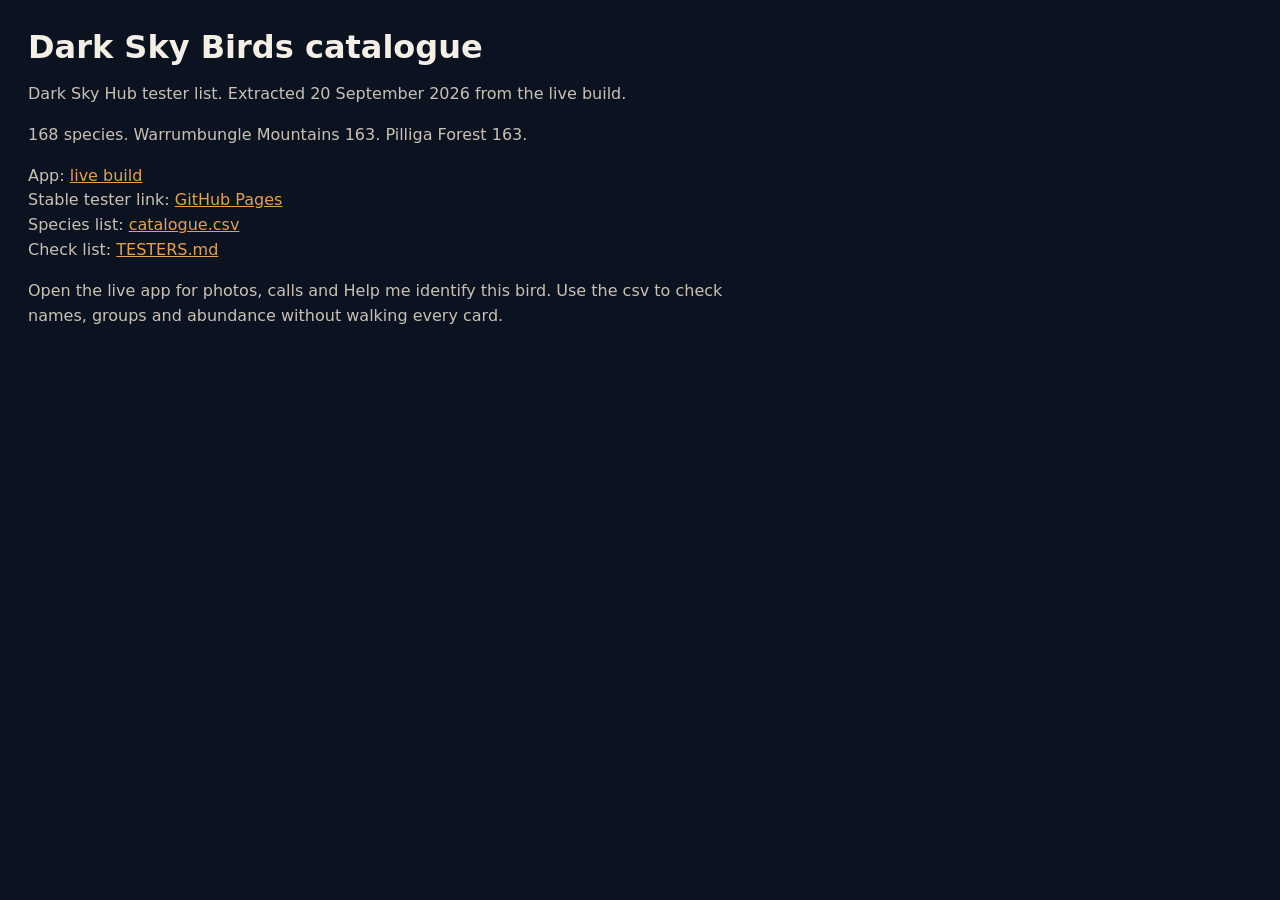
<file: catalogue.html>
<!DOCTYPE html>
<html lang="en-AU">
<head>
<meta charset="utf-8">
<meta name="viewport" content="width=device-width, initial-scale=1">
<title>Dark Sky Birds catalogue</title>
<style>
  body{margin:0;background:#0b1220;color:#f3efe4;font-family:Figtree,system-ui,sans-serif;padding:28px}
  a{color:#e8a04a}
  h1{font-weight:600;margin:0 0 8px}
  p{color:#c9c2b4;max-width:720px;line-height:1.55}
</style>
</head>
<body>
<h1>Dark Sky Birds catalogue</h1>
<p>Dark Sky Hub tester list. Extracted 20 September 2026 from the live build.</p>
<p>168 species. Warrumbungle Mountains 163. Pilliga Forest 163.</p>
<p>
  App: <a href="https://onyx-island-dune-moon.grok.me/">live build</a><br>
  Stable tester link: <a href="https://darkskyhub.github.io/dark-sky-birds/">GitHub Pages</a><br>
  Species list: <a href="./catalogue.csv">catalogue.csv</a><br>
  Check list: <a href="./TESTERS.md">TESTERS.md</a>
</p>
<p>Open the live app for photos, calls and Help me identify this bird. Use the csv to check names, groups and abundance without walking every card.</p>
</body>
</html>
</file>
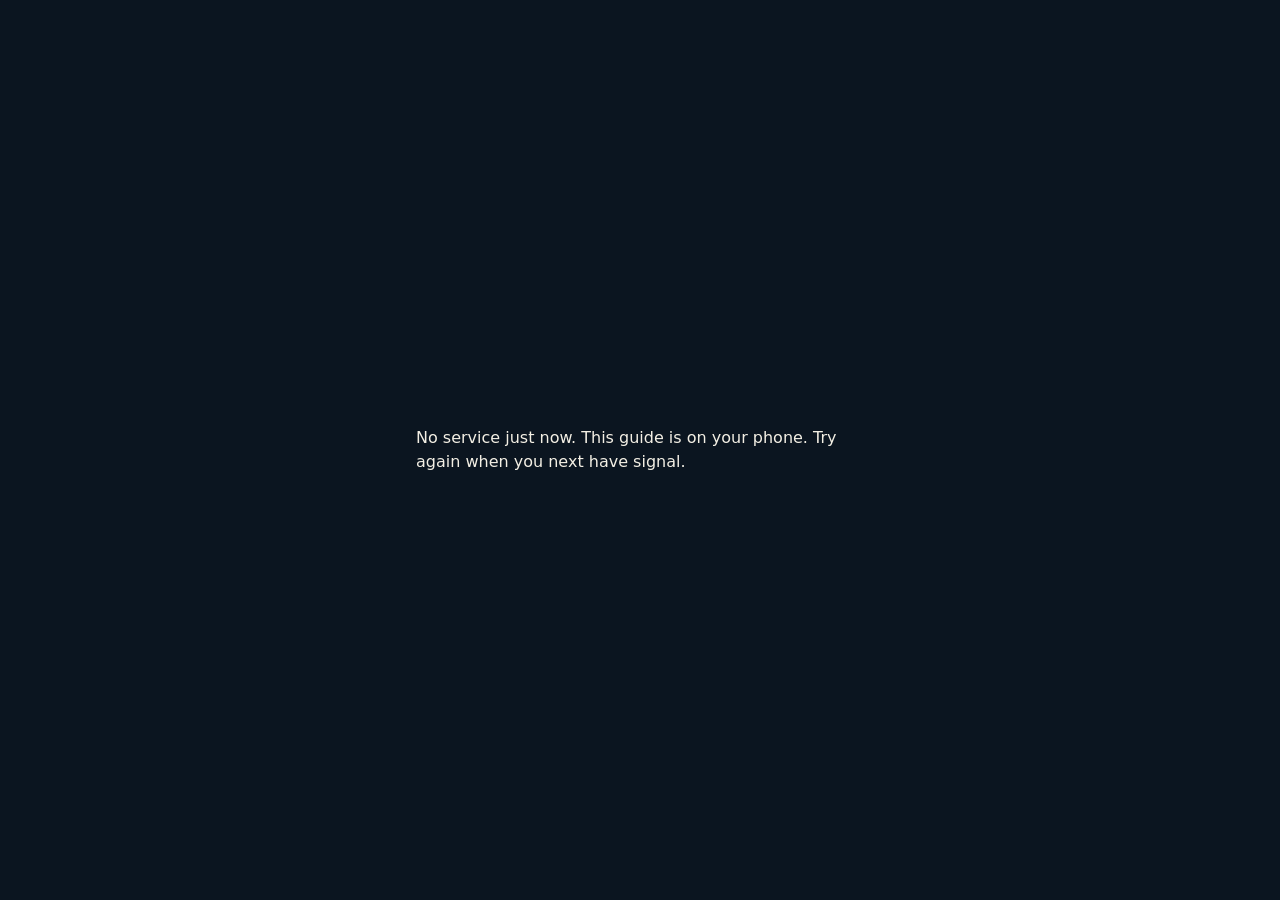
<file: offline.html>
<!DOCTYPE html>
<html lang="en-AU">
<head>
  <meta charset="utf-8">
  <meta name="viewport" content="width=device-width, initial-scale=1">
  <title>Birds</title>
  <style>
    body { margin: 0; min-height: 100vh; display: grid; place-items: center; background: #0b1520; color: #f3efe4; font-family: Figtree, system-ui, sans-serif; }
    p { max-width: 28rem; padding: 1.5rem; line-height: 1.5; }
  </style>
</head>
<body>
  <p>No service just now. This guide is on your phone. Try again when you next have signal.</p>
</body>
</html>
</file>
